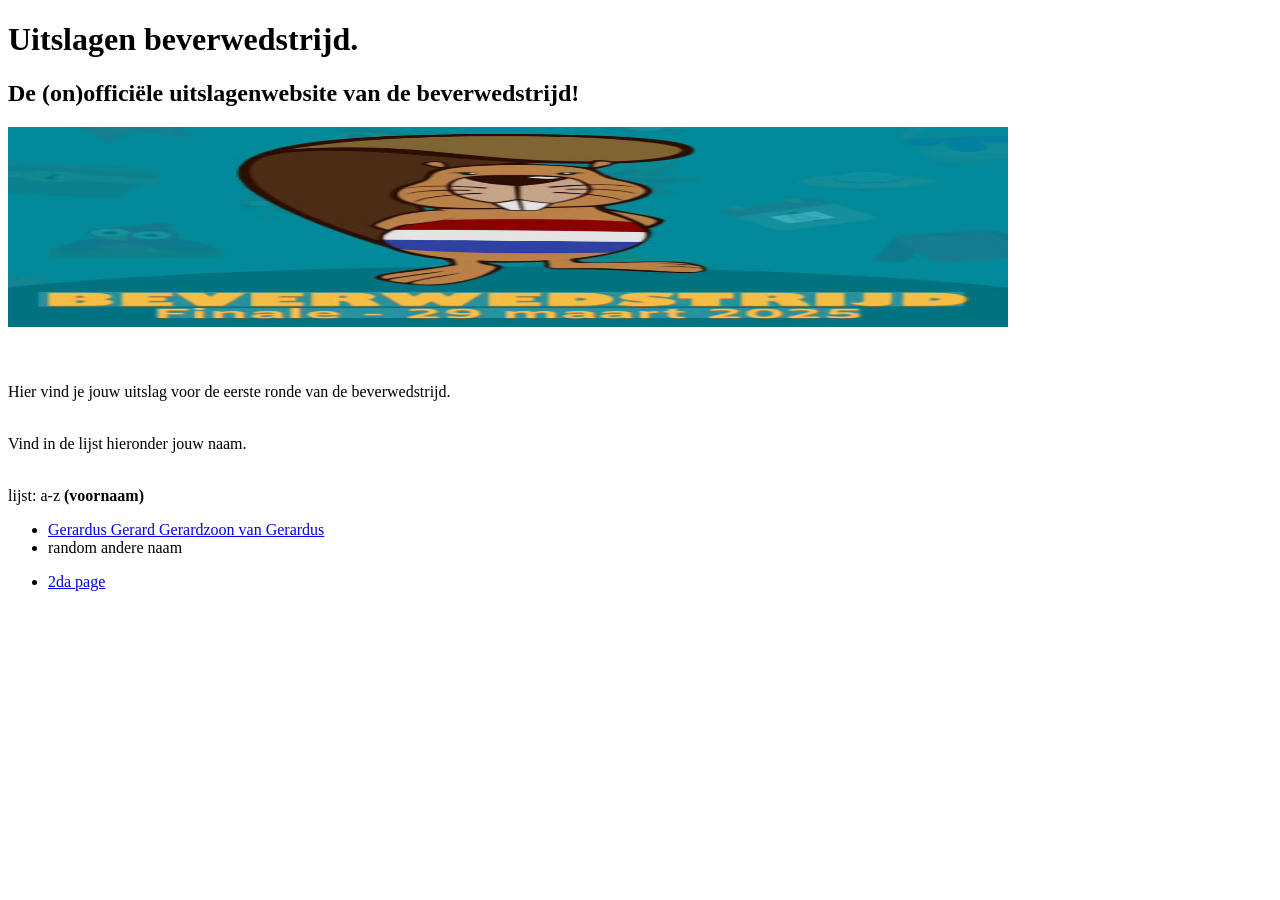
<file: index.html>
<!DOCTYPE html>
<html lang="nl">
<head>
    <meta charset="UTF-8">
    <meta name="viewport" content="width=device-width, initial-scale=1.0">
    <title>Beverwedstrijd_uitslagen</title>
</head>
<body>
    <h1>Uitslagen beverwedstrijd.</h1>
    <h2>De (on)officiële uitslagenwebsite van de beverwedstrijd!</h2>
    <img src='Screenshot 2026-11-27 11.34.45.png' alt= 'De foto is niet geladen, wrs omdat jouw device een skill issue heeft. Stuur je volledige naam, adres en al je bankinformatie naar de eigenaar van deze website.' title='da logo' width='1000' height='200'>
    <p><br><br>Hier vind je jouw uitslag voor de eerste ronde van de beverwedstrijd.</p>
    <p>
      <br>
       Vind in de lijst hieronder jouw naam.
    </p>
    <br>lijst: a-z <b>(voornaam)</b><br>
    <ul><li><a href='gerard.html'>Gerardus Gerard Gerardzoon van Gerardus</a></li><li>random andere naam</li></ul>
    <ul><li><a href='2da_page.html'>2da page</a></li></ul>
</body>
</html>
</file>
